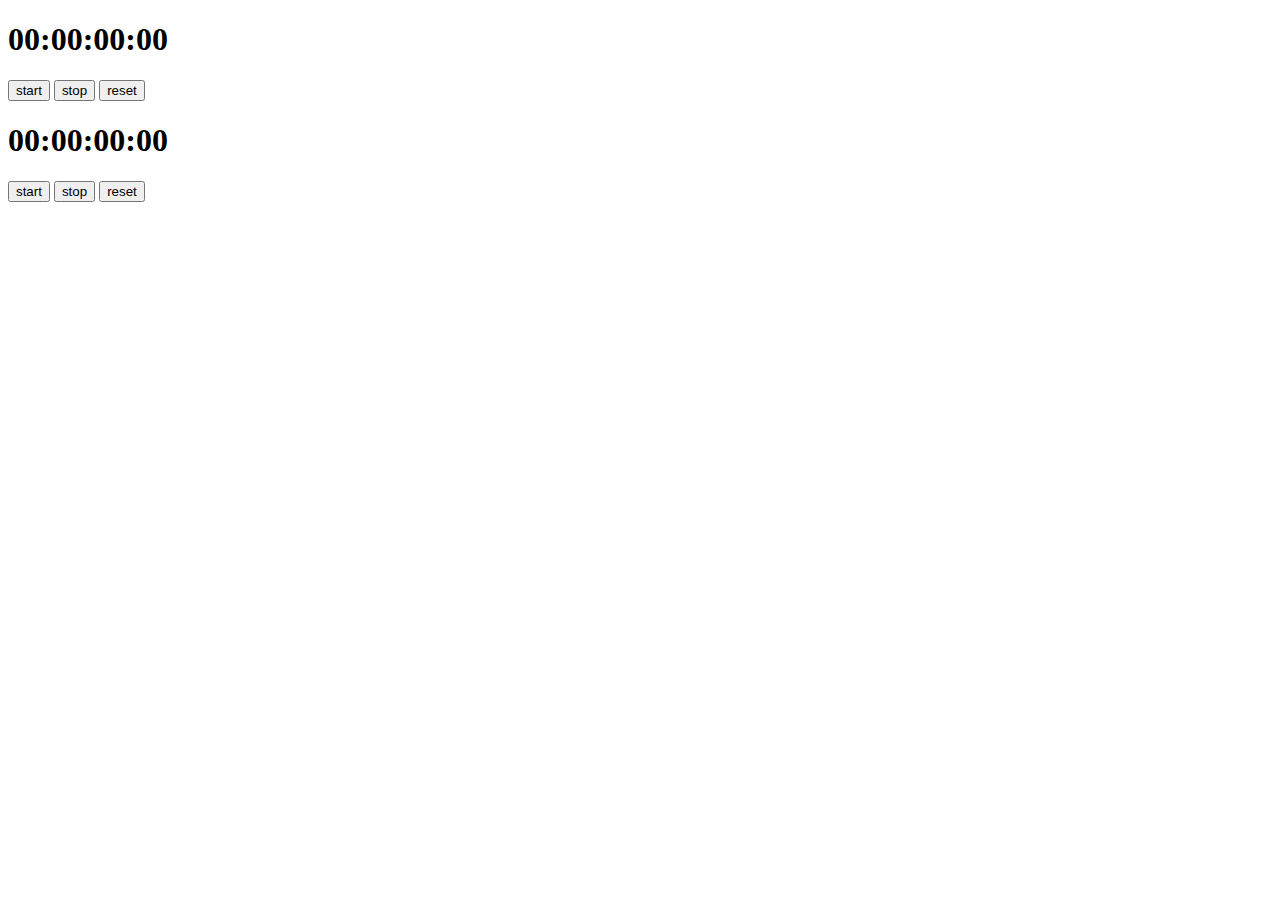
<file: example/index.html>
<!DOCTYPE html>
<html>
  <head>
    <meta charset="utf-8">
    <title></title>
  </head>
  <body>

<div id="stopWatch1">
  <h1><time class="time"></time></h1>
  <button class="start">start</button>
  <button class="stop">stop</button>
  <button class="reset">reset</button>
</div>

<div id="stopWatch2">
  <h1><time class="time"></time></h1>
  <button class="start">start</button>
  <button class="stop">stop</button>
  <button class="reset">reset</button>
</div>

<script type="text/javascript" src="ewelina-stop.watch.js"></script>
  </body>
</html>
</file>
